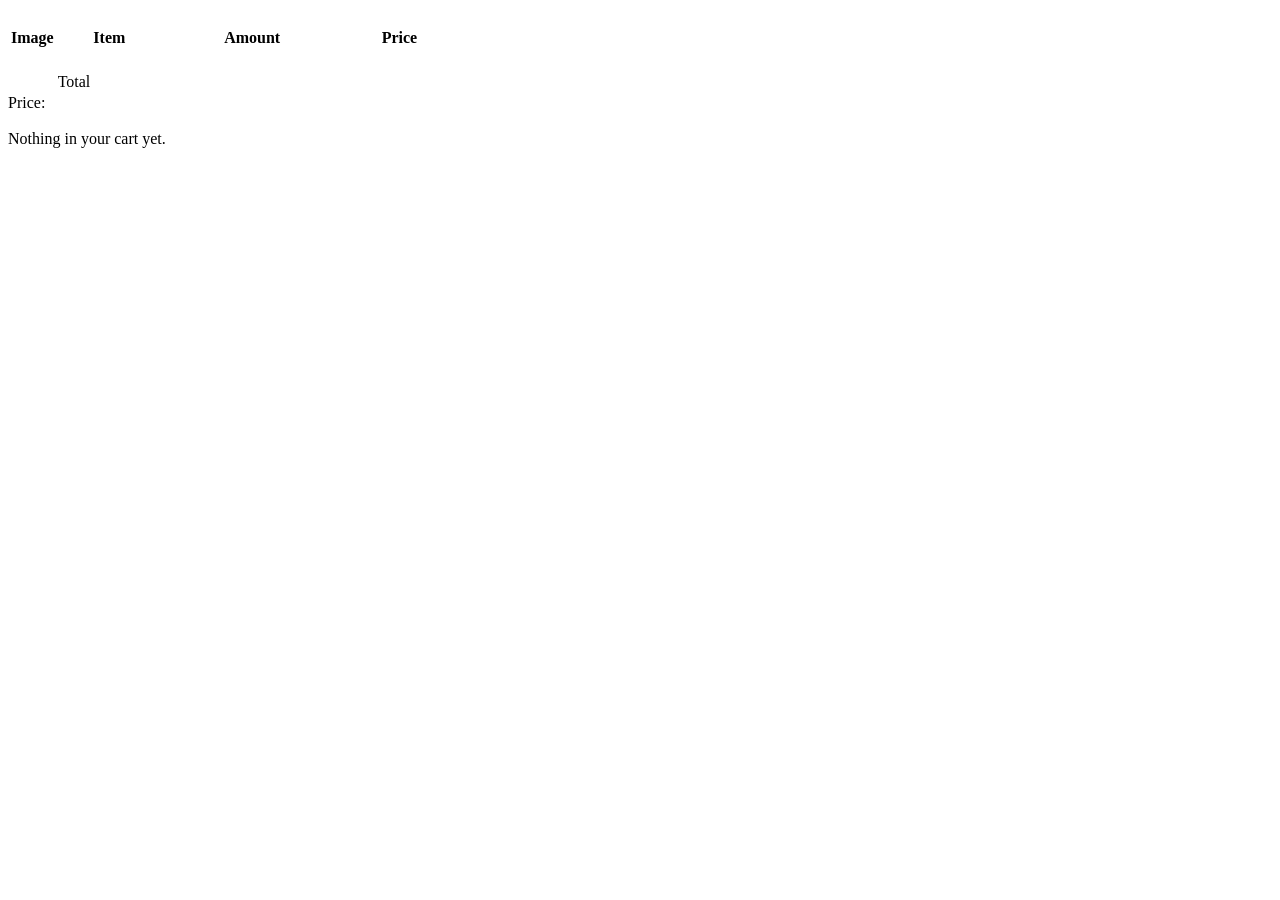
<file: target/classes/templates/checkout.html>
<!DOCTYPE HTML>
<html xmlns:th="http://www.thymeleaf.org" lang="en">
<head th:replace="fragments/header"></head>
<body>
	<div th:replace="fragments/navbar"></div>
​
	<!--/*@thymesVar id="cart" type="java.util.Map<com.example.demo.model.Product, java.lang.Integer>"*/-->
	<main role="main">
		<div class="container">
			<div class="row">
			<div class="col-lg-12 col-md-12 col-sm-12">
				<table class="table">
					<thead>
						<tr>
							<th>Image</th>
							<th>Item</th>
							<th>Amount</th>
							<th>Price</th>
							<th></th>
						</tr>
					</thead>
					<tbody>
						<tr th:each="item : ${cart}" th:with="product=${item.key}">
							<td style="width: 10%; padding-left: 0"><img
								th:src="${product.image}" style="width: 100%; max-height: 80px" /></td>
							<td th:text="${product.name}"></td>
							
							<td th:if="${list.add(product.price * item.value)}"
								th:text="${#numbers.formatCurrency(product.price * item.value)}"></td>
							<td>
​
							</td>
						</tr>
					</tbody>
					<tfoot>
						<tr>
							<td></td>
							<td>Total</td>
							<td></td>
							<td th:text="${#numbers.formatCurrency(#aggregates.sum(list))}"></td>
							<td></td>
						</tr>
						
					</tfoot>
					
				</table>
				<form action='/charge' method='POST' id='checkout-form'>
					    <input type='hidden' th:value='${amount}' name='amount' />
					    <label>Price:<span th:text="${#numbers.formatCurrency(#aggregates.sum(list))}" ></span></label>
					    <!-- NOTE: data-key/data-amount/data-currency will be rendered by Thymeleaf -->
					    <script
					       src='https://checkout.stripe.com/checkout.js' 
					       class='stripe-button'
					       th:attr='data-key=${stripePublicKey}, 
					         data-amount=${#aggregates.sum(list)}, 
					         data-currency=${currency}'
					       data-name='Baeldung'
					       data-description='Spring course checkout'
					       data-image
					         ='https://www.baeldung.com/wp-content/themes/baeldung/favicon/android-chrome-192x192.png'
					       data-locale='auto'
					       data-zip-code='false'>
					   </script>
					</form>
​
				<div class="emptycart" th:if="${cart.size() == 0}">Nothing in your cart yet.</div>
			</div>
		</div>
	</main>
​
	<div th:replace="fragments/footer"></div>
</body>
</html>
</file>
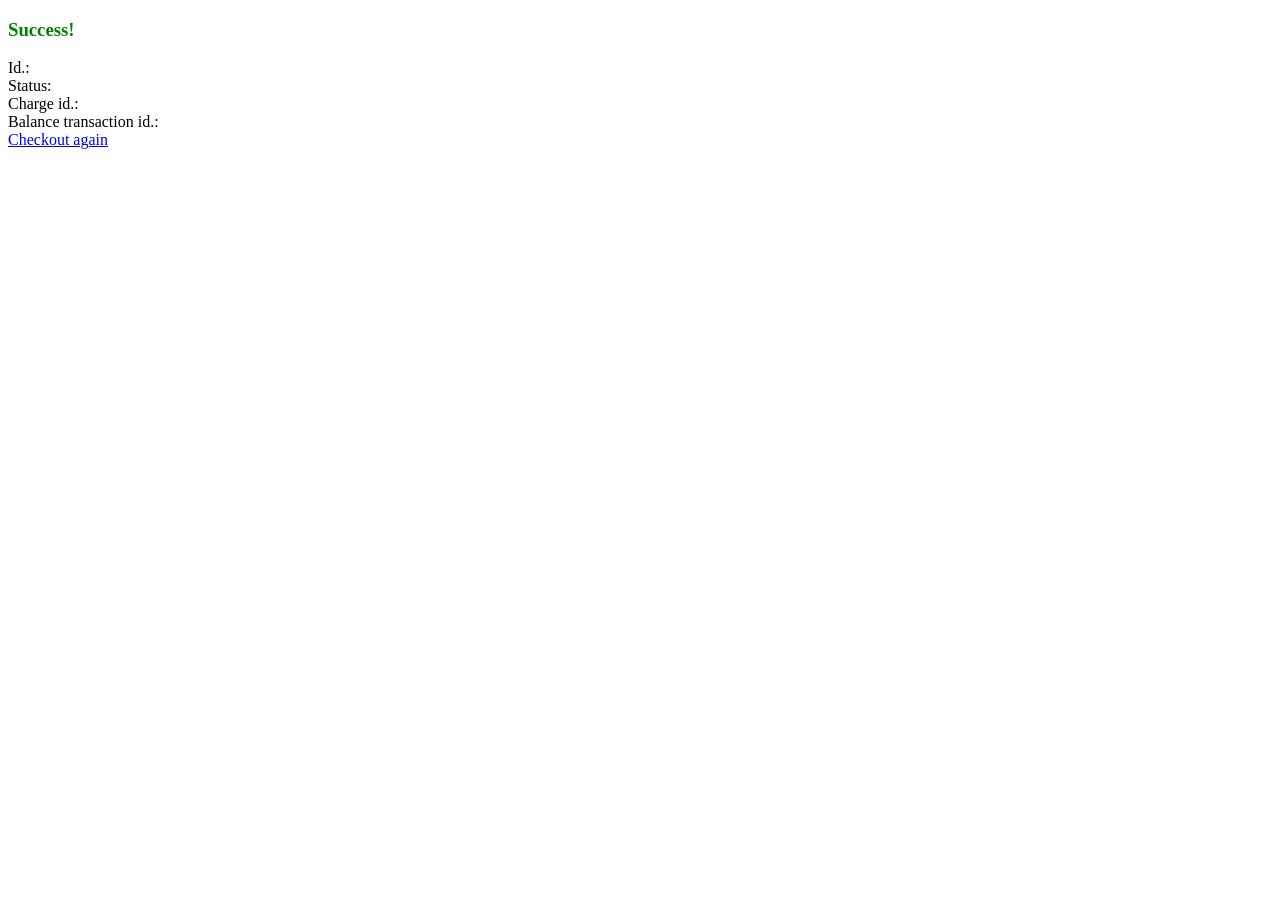
<file: target/classes/templates/result.html>
<!DOCTYPE HTML>
<html xmlns:th="http://www.thymeleaf.org" lang="en">
<head th:replace="fragments/header"></head>
	
        <title>Result</title>
    </head>
	<div th:replace="fragments/footer"></div>
	<body>
 <div class="container">
    	<div class="success">
        <h3 th:if='${error}' th:text='${error}' style='color: red;'></h3>
        <div th:unless='${error}'>
            <h3 style='color: green;'>Success!</h3>
            <div>Id.: <span th:text='${id}' /></div>
            <div>Status: <span th:text='${status}' /></div>
            <div>Charge id.: <span th:text='${chargeId}' /></div>
            <div>Balance transaction id.: <span th:text='${balance_transaction}' /></div>
        </div>
        <a href='/checkout'>Checkout again</a>
   </div>
   </div>
 </body>
</html>
</file>
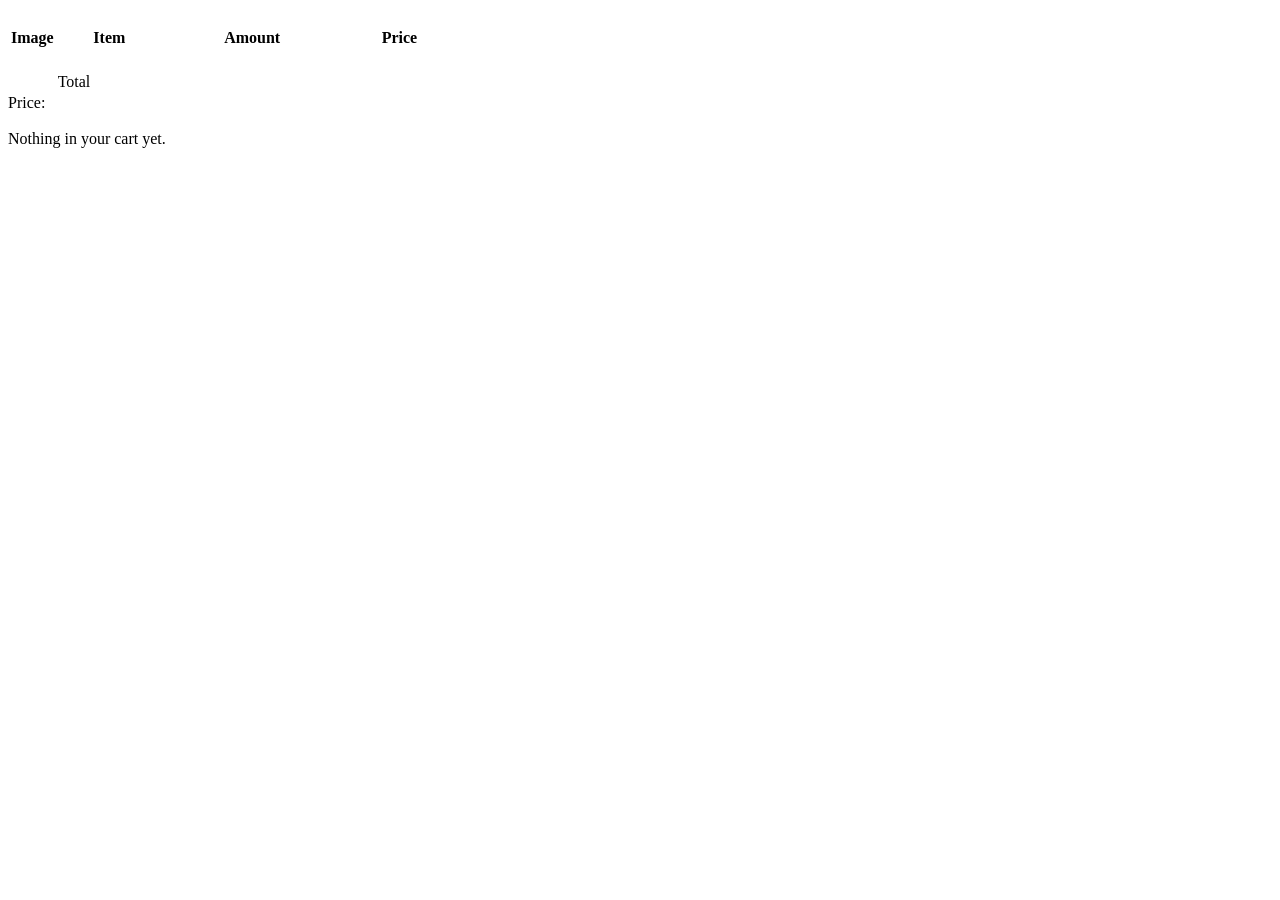
<file: src/main/resources/templates/checkout.html>
<!DOCTYPE HTML>
<html xmlns:th="http://www.thymeleaf.org" lang="en">
<head th:replace="fragments/header"></head>
<body>
	<div th:replace="fragments/navbar"></div>
​
	<!--/*@thymesVar id="cart" type="java.util.Map<com.example.demo.model.Product, java.lang.Integer>"*/-->
	<main role="main">
		<div class="container">
			<div class="row">
			<div class="col-lg-12 col-md-12 col-sm-12">
				<table class="table">
					<thead>
						<tr>
							<th>Image</th>
							<th>Item</th>
							<th>Amount</th>
							<th>Price</th>
							<th></th>
						</tr>
					</thead>
					<tbody>
						<tr th:each="item : ${cart}" th:with="product=${item.key}">
							<td style="width: 10%; padding-left: 0"><img
								th:src="${product.image}" style="width: 100%; max-height: 80px" /></td>
							<td th:text="${product.name}"></td>
							
							<td th:if="${list.add(product.price * item.value)}"
								th:text="${#numbers.formatCurrency(product.price * item.value)}"></td>
							<td>
​
							</td>
						</tr>
					</tbody>
					<tfoot>
						<tr>
							<td></td>
							<td>Total</td>
							<td></td>
							<td th:text="${#numbers.formatCurrency(#aggregates.sum(list))}"></td>
							<td></td>
						</tr>
						
					</tfoot>
					
				</table>
				<form action='/charge' method='POST' id='checkout-form'>
					    <input type='hidden' th:value='${amount}' name='amount' />
					    <label>Price:<span th:text="${#numbers.formatCurrency(#aggregates.sum(list))}" ></span></label>
					    <!-- NOTE: data-key/data-amount/data-currency will be rendered by Thymeleaf -->
					    <script
					       src='https://checkout.stripe.com/checkout.js' 
					       class='stripe-button'
					       th:attr='data-key=${stripePublicKey}, 
					         data-amount=${#aggregates.sum(list)*100}, 
					         data-currency=${currency}'
					       data-name='Baeldung'
					       data-description='Spring course checkout'
					       data-image
					         ='https://www.baeldung.com/wp-content/themes/baeldung/favicon/android-chrome-192x192.png'
					       data-locale='auto'
					       data-zip-code='false'>
					   </script>
					</form>
​
				<div class="emptycart" th:if="${cart.size() == 0}">Nothing in your cart yet.</div>
			</div>
		</div>
	</main>
​
	<div th:replace="fragments/footer"></div>
</body>
</html>
</file>
